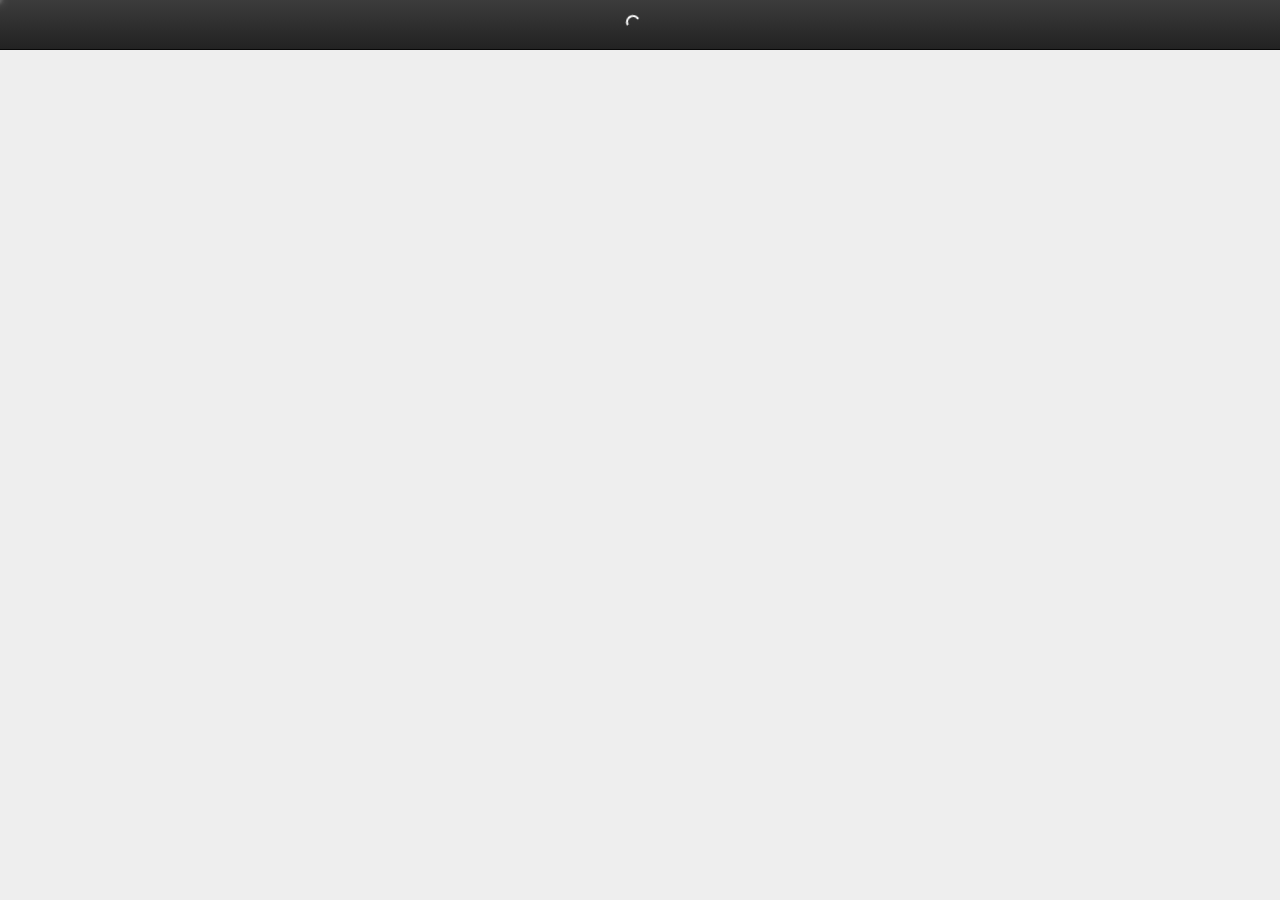
<file: index.html>
﻿<!DOCTYPE html>
<html>
<head>
<meta http-equiv="Content-Type" content="text/html; charset=utf-8"/>
    <title></title>
	<meta charset="utf-8" />
</head>
<body onload='window.location.replace("app/index.html");'>

</body>
</html>
</file>
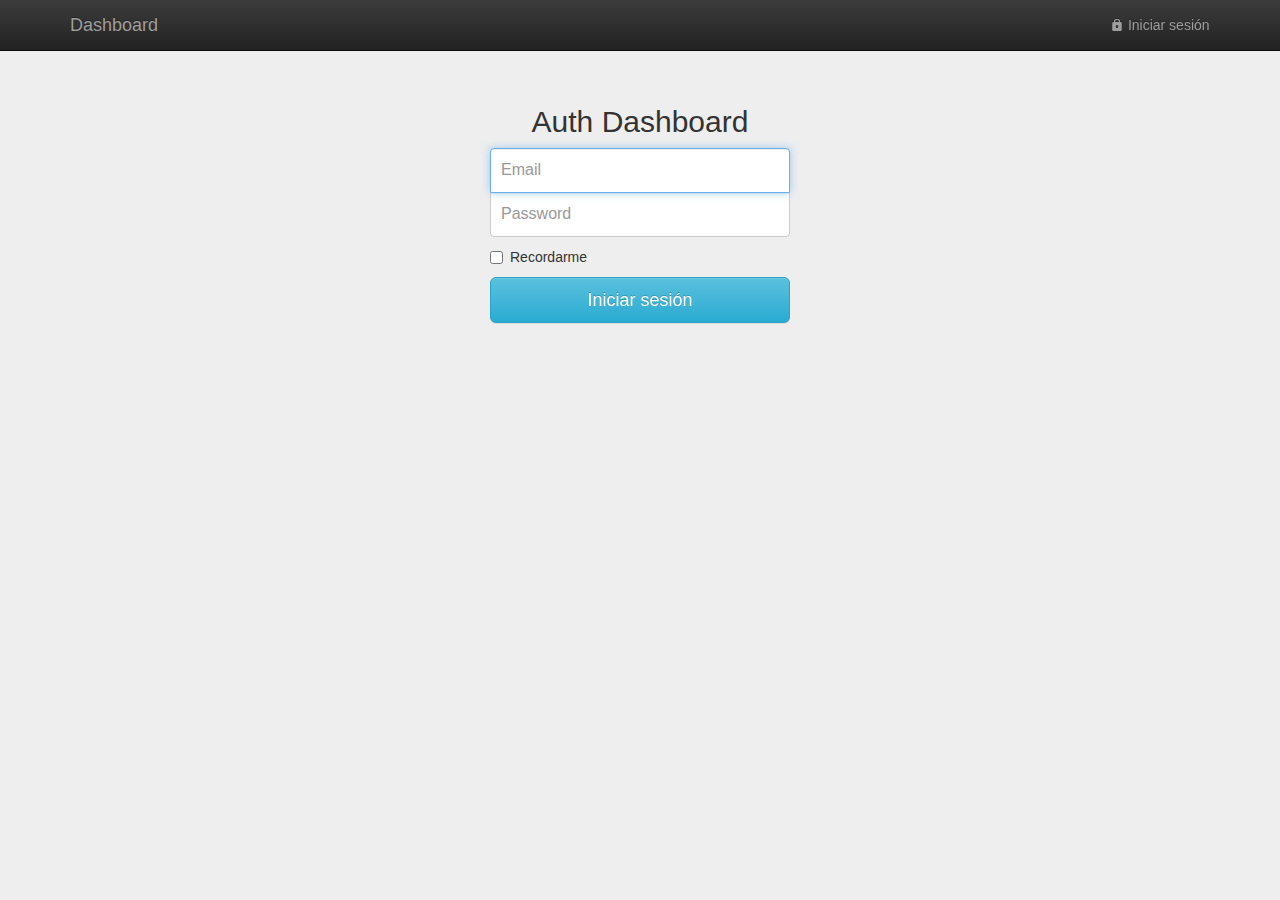
<file: app/index.html>
﻿<!DOCTYPE html>
<html lang="en">
<head>
    <meta charset="utf-8">
    <meta http-equiv="X-UA-Compatible" content="IE=edge">
    <meta name="viewport" content="width=device-width, initial-scale=1">
    <meta name="description" content="Inicio de sesión en Dashboard Alaro">
    <meta name="author" content="Rodolfo Bartolo San Juan">
    <!--<link rel="icon" href="../../favicon.ico">-->
    <title>Dashboard</title>

    <!-- Base Css Files -->
    <link href="../css/bootstrap.min.css" rel="stylesheet">
    <link href="../css/bootstrap-theme.min.css" rel="stylesheet" />

    <!-- Font Icons -->
    <link href="../assets/font-awesome/css/font-awesome.min.css" rel="stylesheet" />
    <link href="../assets/ionicon/css/ionicons.min.css" rel="stylesheet" />
    <link href="../css/material-design-iconic-font.min.css" rel="stylesheet">

    <!-- animate css -->
    <link href="../css/animate.css" rel="stylesheet" />

    <!-- pace css -->
    <link href="../assets/pace/pace.min.css" rel="stylesheet" />

    <!-- Waves-effect -->
    <link href="../css/waves-effect.css" rel="stylesheet">

    <!-- sweet alerts -->
    <link href="../assets/sweet-alert/sweet-alert.min.css" rel="stylesheet">

    <!-- AMCharts CSS -->
    <link href="../assets/amcharts/plugins/export/export.css" rel="stylesheet" type="text/css" media="all" />

    <!-- Notifications -->
    <link href="../assets/notifications/notification.css" rel="stylesheet" />

    <!-- Custom styles for this template -->
    <link href="../css/no-tables.css" rel="stylesheet" type="text/css" />
    <link href="../css/navbar-fixed-top.css" rel="stylesheet" type="text/css">
    <link href="../css/signin.css" rel="stylesheet" type="text/css">

    <!-- HTML5 shim and Respond.js for IE8 support of HTML5 elements and media queries -->
    <!--[if lt IE 9]>
      <script src="https://oss.maxcdn.com/html5shiv/3.7.2/html5shiv.min.js"></script>
      <script src="https://oss.maxcdn.com/respond/1.4.2/respond.min.js"></script>
    <![endif]-->

    <script src="../js/modernizr.min.js"></script>
</head>
<body>
    <nav class="navbar navbar-inverse navbar-fixed-top">
        <div id="nav-user" class="container referencias">

        </div>
    </nav>

    <div id="app-tmpl" class="container">
        
    </div>

    <!-- jQuery  -->
    <script src="../js/jquery.min.js"></script>
    <script src="../js/bootstrap.min.js"></script>
    <script src="../js/waves.js"></script>
    <script src="../js/wow.min.js"></script>
    <script src="../js/jquery.nicescroll.js" type="text/javascript"></script>
    <script src="../js/jquery.scrollTo.min.js"></script>

    <script src="../assets/jquery-detectmobile/detect.js"></script>
    <script src="../assets/fastclick/fastclick.js"></script>
    <script src="../assets/jquery-slimscroll/jquery.slimscroll.js"></script>
    <script src="../assets/jquery-blockui/jquery.blockUI.js"></script>

    <!-- sweet alerts -->
    <script src="../assets/pace/pace.min.js"></script>

    <!-- sweet alerts -->
    <script src="../assets/sweet-alert/sweet-alert.min.js"></script>
    <script src="../assets/sweet-alert/sweet-alert.init.js"></script>

    <!-- Notifications -->
    <script src="../assets/notifications/notify.min.js"></script>
    <script src="../assets/notifications/notify-metro.js"></script>
    <script src="../assets/notifications/notifications.js"></script>

    <!-- jQuery Templates -->
    <script src="../assets/jquery-template/jquery.tmpl.min.js"></script>

    <!-- IE10 viewport hack for Surface/desktop Windows 8 bug -->
    <script src="../js/ie10-viewport-bug-workaround.js"></script>

    <!-- Moment -->
    <script src="../assets/chat/moment.min.js"></script>
    <script src="../assets/chat/moment-with-locales.min.js"></script>

    <!-- Accounting -->
    <script src="../assets/accounting/accounting.min.js"></script>

    <!-- Highcharts -->
    <script src="../assets/highcharts/highcharts.js"></script>
    <script src="../assets/highcharts/modules/data.js"></script>
    <script src="../assets/highcharts/modules/drilldown.js"></script>
    <script src="../assets/highcharts/modules/exporting.js"></script>

    <!-- AMCharts -->
    <script src="../assets/amcharts/amcharts.js" type="text/javascript"></script>
    <script src="../assets/amcharts/serial.js" type="text/javascript"></script>
    <script src="../assets/amcharts/plugins/animate/animate.min.js"></script>
    <script src="../assets/amcharts/plugins/export/export.min.js"></script>
    <script src="../assets/amcharts/themes/light.js"></script>
    <script src="../assets/amcharts/pie.js" type="text/javascript"></script>
    <script src="../assets/amcharts/plugins/responsive/responsive.min.js" type="text/javascript"></script>

    <!-- ConfigJS-->
    <script src="../js/config.js"></script>

    <!-- Jquery Setup -->
    <script src="scripts/setup.js"></script>
</body>
</html>
</file>
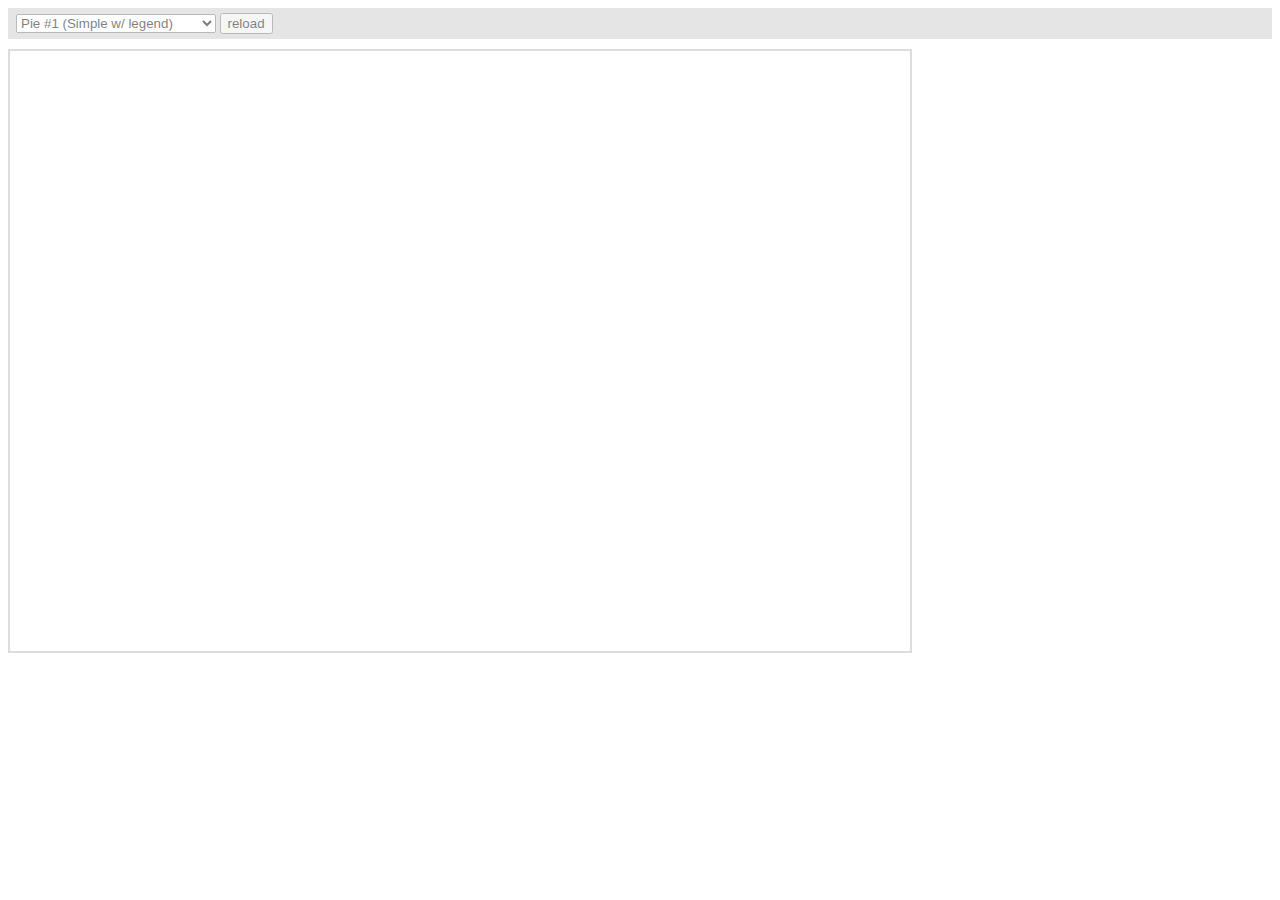
<file: assets/amcharts/plugins/export/examples/index.html>
<html>
    <head>
		<meta http-equiv="Content-Type" content="text/html; charset=utf-8">
		<meta name="viewport" content="width=device-width, initial-scale=1, maximum-scale=1">
		<meta http-equiv="X-UA-Compatible" content="IE=edge" />

		<script src="http://code.jquery.com/jquery-1.11.1.min.js"></script>

		<style type="text/css">
			iframe {
				width: 900px;
				height: 600px;
				padding: 0;
				border: 2px solid #ddd;
				overflow: hidden;
				position: relative;
			}
			#controls {
				background: #ccc;
				opacity: 0.5;
				padding: 5px 8px;
				font-size: 14px;
				font-weight: bold;
				font-family: Verdana;
				margin-bottom: 10px;
			}
		</style>

		<script type="text/javascript">
			function setType( type ) {
				$( '#iframe' ).attr( 'src', type );
			}

			function reload() {
				setType( $( '#type' ).val() + "?" + Number( new Date() ) );
			}
		</script>
	</head>
	<body>
		<div id="controls">
			<select id="type" onchange="setType(this.options[this.selectedIndex].value);">
				<option value="pie1.html" selected="selected">Pie #1 (Simple w/ legend)</option>
				<option value="pie2.html"/>Pie #2 (3D w/ legend)</option>
				<option value="pie3.html"/>Pie #3 (w/ ext. legend bottom)</option>
				<option value="pie4.html"/>Pie #4 Multiple instances</option>
				<option value="serial1.html">Serial #1 (Area)</option>
				<option value="serial2.html">Serial #2 (Bar &amp; Line)</option>
				<option value="serial3.html">Serial #3 (Line w/ zoom)</option>
				<option value="xy.html">XY</option>
				<option value="radar.html">Radar</option>
				<option value="gauge.html">Gauge</option>
				<option value="funnel.html">Funnel</option>
				<option value="stock.html">Stock</option>
				<option value="map.html">Map</option>
				<option value="gantt.html">Gantt</option>
				<option value="advanced.html">Advanced</option>
			</select>
			<input type="button" value="reload" onclick="reload();" />
		</div>

		<iframe id="iframe" src="pie1.html" frameborder="0"></iframe>
	</body>
</html>
</file>
<file: css/waves-effect.css>
/*!
 * Waves v0.6.0
 * http://fian.my.id/Waves
 *
 * Copyright 2014 Alfiana E. Sibuea and other contributors
 * Released under the MIT license
 * https://github.com/fians/Waves/blob/master/LICENSE
 */
.waves-effect {
  position: relative;
  cursor: pointer;
  display: inline-block;
  overflow: hidden;
  -webkit-user-select: none;
  -moz-user-select: none;
  -ms-user-select: none;
  user-select: none;
  -webkit-tap-highlight-color: transparent;
  vertical-align: middle;
  z-index: 1;
  will-change: opacity, transform;
  -webkit-transition: all 0.3s ease-out;
  -moz-transition: all 0.3s ease-out;
  -o-transition: all 0.3s ease-out;
  -ms-transition: all 0.3s ease-out;
  transition: all 0.3s ease-out; }
  .waves-effect .waves-ripple {
    position: absolute;
    border-radius: 50%;
    width: 20px;
    height: 20px;
    margin-top: -10px;
    margin-left: -10px;
    opacity: 0;
    background: rgba(0, 0, 0, 0.2);
    -webkit-transition: all 0.7s ease-out;
    -moz-transition: all 0.7s ease-out;
    -o-transition: all 0.7s ease-out;
    -ms-transition: all 0.7s ease-out;
    transition: all 0.7s ease-out;
    -webkit-transition-property: -webkit-transform, opacity;
    -moz-transition-property: -moz-transform, opacity;
    -o-transition-property: -o-transform, opacity;
    transition-property: transform, opacity;
    -webkit-transform: scale(0);
    -moz-transform: scale(0);
    -ms-transform: scale(0);
    -o-transform: scale(0);
    transform: scale(0);
    pointer-events: none; }
  .waves-effect.waves-light .waves-ripple {
    background-color: rgba(255, 255, 255, 0.45); }
  .waves-effect.waves-red .waves-ripple {
    background-color: rgba(244, 67, 54, 0.7); }
  .waves-effect.waves-yellow .waves-ripple {
    background-color: rgba(255, 235, 59, 0.7); }
  .waves-effect.waves-orange .waves-ripple {
    background-color: rgba(255, 152, 0, 0.7); }
  .waves-effect.waves-purple .waves-ripple {
    background-color: rgba(156, 39, 176, 0.7); }
  .waves-effect.waves-green .waves-ripple {
    background-color: rgba(76, 175, 80, 0.7); }
  .waves-effect.waves-teal .waves-ripple {
    background-color: rgba(0, 150, 136, 0.7); }

.waves-notransition {
  -webkit-transition: none !important;
  -moz-transition: none !important;
  -o-transition: none !important;
  -ms-transition: none !important;
  transition: none !important; }

.waves-circle {
  -webkit-transform: translateZ(0);
  -moz-transform: translateZ(0);
  -ms-transform: translateZ(0);
  -o-transform: translateZ(0);
  transform: translateZ(0);
  -webkit-mask-image: -webkit-radial-gradient(circle, white 100%, black 100%); }

.waves-input-wrapper {
  border-radius: 0.2em;
  vertical-align: bottom; }
  .waves-input-wrapper .waves-button-input {
    position: relative;
    top: 0;
    left: 0;
    z-index: 1; }

.waves-circle {
  text-align: center;
  width: 2.5em;
  height: 2.5em;
  line-height: 2.5em;
  border-radius: 50%;
  -webkit-mask-image: none; }

.waves-block {
  display: block; }

/* Firefox Bug: link not triggered */
a.waves-effect .waves-ripple {
  z-index: -1; }
</file>
<file: assets/amcharts/plugins/export/export.css>
/**
 * Drawing mode
 */
.amcharts-export-canvas {
	position: absolute;
	display: none;
	z-index: 1;
	top: 0;
	right: 0;
	bottom: 0;
	left: 0;
	background-color: #fff;
}
.amcharts-export-canvas.active {
	display: block;
}

/**
 * Menu; Rest state
 */
.amcharts-export-menu {
	position: absolute;
	z-index: 2;
	opacity: 0.5;
	color: #000;
}
.amcharts-main-div:hover .amcharts-export-menu, .amcharts-stock-div:hover .amcharts-export-menu, .amcharts-export-menu.active {
	opacity: 1;
}

.amcharts-export-menu-top-left > ul > li > ul:after {
	content: "";
	position: absolute;
	top: 13px;
	right: 100%;
	z-index: 1000;
	border-top: 7px solid transparent;
	border-left: 7px solid transparent;
	border-right: 7px solid #fff;
	border-bottom: 7px solid transparent;
}
.amcharts-export-menu-top-left > ul > li > ul > li:first-child > a:after {
	content: "";
	position: absolute;
	top: 12px;
	right: 100%;
	z-index: 1001;
	border-top: 8px solid transparent;
	border-left: 8px solid transparent;
	border-right: 8px solid #e2e2e2;
	border-bottom: 8px solid transparent;
}
.amcharts-export-menu-top-right > ul > li > ul:after {
	content: "";
	position: absolute;
	top: 13px;
	left: 100%;
	z-index: 1000;
	border-top: 7px solid transparent;
	border-left: 7px solid #fff;
	border-right: 7px solid transparent;
	border-bottom: 7px solid transparent;
}
.amcharts-export-menu-top-right > ul > li > ul > li:first-child > a:after {
	content: "";
	position: absolute;
	top: 12px;
	left: 100%;
	z-index: 1001;
	border-top: 8px solid transparent;
	border-left: 8px solid #e2e2e2;
	border-right: 8px solid transparent;
	border-bottom: 8px solid transparent;
}
.amcharts-export-menu-bottom-left > ul > li > ul:after {
	content: "";
	position: absolute;
	bottom: 13px;
	right: 100%;
	z-index: 1000;
	border-top: 7px solid transparent;
	border-left: 7px solid transparent;
	border-right: 7px solid #fff;
	border-bottom: 7px solid transparent;
}
.amcharts-export-menu-bottom-left > ul > li > ul > li:last-child > a:after {
	content: "";
	position: absolute;
	bottom: 12px;
	right: 100%;
	z-index: 1001;
	border-top: 8px solid transparent;
	border-left: 8px solid transparent;
	border-right: 8px solid #e2e2e2;
	border-bottom: 8px solid transparent;
}
.amcharts-export-menu-bottom-right > ul > li > ul:after {
	content: "";
	position: absolute;
	bottom: 13px;
	left: 100%;
	z-index: 1000;
	border-top: 7px solid transparent;
	border-left: 7px solid #fff;
	border-right: 7px solid transparent;
	border-bottom: 7px solid transparent;
}
.amcharts-export-menu-bottom-right > ul > li > ul > li:last-child > a:after {
	content: "";
	position: absolute;
	bottom: 12px;
	left: 100%;
	z-index: 1001;
	border-top: 8px solid transparent;
	border-left: 8px solid #e2e2e2;
	border-right: 8px solid transparent;
	border-bottom: 8px solid transparent;
}
.amcharts-export-menu ul {
	list-style: none;
	margin: 0;
	padding: 0;
}
.amcharts-export-menu li {
	position: relative;
	display: block;
	z-index: 1;
}
.amcharts-export-menu li > ul {
	position: absolute;
	display: none;
	border: 1px solid #e2e2e2;
	margin-top: -1px;
	background: #fff;
}
.amcharts-export-menu li > a {
	position: relative;
	display: block;
	color: #000;
	text-decoration: none;
	padding: 12px 12px;
	z-index: 2;
	white-space: nowrap;
	border-bottom: 1px solid #f2f2f2;
}
.amcharts-export-menu li:last-child > a {
	border-bottom: none;
}
.amcharts-export-menu li > a > img {
	border: none;
}
.amcharts-export-menu-top-left {
	top: 0;
	left: 0;
}
.amcharts-export-menu-bottom-left {
	bottom: 0;
	left: 0;
}
.amcharts-export-menu-top-right {
	top: 0;
	right: 0;
}
.amcharts-export-menu-bottom-right {
	bottom: 0;
	right: 0;
}

/**
 * Menu; Hover state
 */
.amcharts-export-menu li:hover > ul,
.amcharts-export-menu li.active > ul {
	display: block;
}
.amcharts-export-menu li:hover > a,
.amcharts-export-menu li.active > a {
	color: #fff;
	background-color: #636363;
}
.amcharts-export-menu-top-left li:hover > ul,
.amcharts-export-menu-top-left li.active > ul {
	left: 100%;
	top: 0;
}
.amcharts-export-menu-bottom-left li:hover > ul,
.amcharts-export-menu-bottom-left li.active > ul {
	left: 100%;
	bottom: 0;
}
.amcharts-export-menu-top-right li:hover > ul,
.amcharts-export-menu-top-right li.active > ul {
	top: 0;
	right: 100%;
}
.amcharts-export-menu-bottom-right li:hover > ul,
.amcharts-export-menu-bottom-right li.active > ul {
	bottom: 0;
	right: 100%;
}

/**
 * Menu; custom class
 */
.amcharts-export-menu .export-main > a, .amcharts-export-menu .export-drawing > a, .amcharts-export-menu .export-delayed-capturing > a {
	display: block;
	overflow: hidden;
	text-indent: -13333337px;
	width: 36px;
	height: 36px;
	padding: 0;
	background-repeat: no-repeat;
	background-image: url('data:image/svg+xml;charset=utf8,%3Csvg%20xmlns%3D%22http%3A%2F%2Fwww.w3.org%2F2000%2Fsvg%22%20xmlns%3Axlink%3D%22http%3A%2F%2Fwww.w3.org%2F1999%2Fxlink%22%20width%3D%2211px%22%20height%3D%2214px%22%3E%3Cpath%20d%3D%22M3%2C0%20L8%2C0%20L8%2C5%20L11%2C5%20L5.5%2C10%20L0%2C5%20L3%2C5%20L03%2C0%22%20fill%3D%22%23888%22%2F%3E%3Crect%20x%3D%220%22%20y%3D%2212%22%20fill%3D%22%23888%22%20width%3D%2211%22%20height%3D%222%22%2F%3E%3C%2Fsvg%3E');
	background-color: #fff;
	background-position: center;
	-webkit-box-shadow: 1px 1px 3px 0px rgba(0,0,0,0.5);
	-moz-box-shadow: 1px 1px 3px 0px rgba(0,0,0,0.5);
	box-shadow: 1px 1px 3px 0px rgba(0,0,0,0.5);
	border-radius: 18px;
	margin: 8px 8px 0 10px;
}
.amcharts-export-menu .export-drawing > a {
	background-image: url('data:image/svg+xml;charset=utf8,%3Csvg%20xmlns%3D%22http%3A%2F%2Fwww.w3.org%2F2000%2Fsvg%22%20xmlns%3Axlink%3D%22http%3A%2F%2Fwww.w3.org%2F1999%2Fxlink%22%20version%3D%221.1%22%20width%3D%2216px%22%20height%3D%2217px%22%3E%3Crect%20x%3D%220%22%20y%3D%2216%22%20fill%3D%22%23888%22%20width%3D%2214%22%20height%3D%221%22%2F%3E%3Cpath%20transform%3D%22translate(-12%2C-10)%22%20fill%3D%22%23888%22%20d%3D%22M17.098%2C20.305c-0.142%2C0.146%2C0.101%2C0.04%2C0.137%2C0.004c0.027-0.028%2C0.204-0.09%2C0.484-0.09c0.338%2C0%2C0.626%2C0.092%2C0.787%2C0.255%20c0.473%2C0.472%2C0.424%2C0.932%2C0.393%2C1.078l-2.521%2C1.055l-1.577-1.577l1.054-2.52c0.039-0.009%2C0.105-0.018%2C0.188-0.018%20c0.219%2C0%2C0.555%2C0.069%2C0.893%2C0.407c0.378%2C0.378%2C0.246%2C1.188%2C0.166%2C1.271C17.062%2C20.207%2C17.062%2C20.269%2C17.098%2C20.305z%20M26.984%2C14.472c-0.008-0.674-0.61-1.257-1.31-1.933c-0.134-0.129-0.679-0.673-0.809-0.808c-0.679-0.702-1.266-1.31-1.943-1.31%20c-0.37%2C0-0.734%2C0.207-1.114%2C0.587l-6.852%2C6.847c-0.012%2C0.016-2.877%2C7.354-2.877%2C7.354c-0.012%2C0.032%2C0%2C0.063%2C0.022%2C0.091%20c0.021%2C0.021%2C0.044%2C0.029%2C0.067%2C0.029c0.01%2C0%2C0.018-0.003%2C0.028-0.007c0%2C0%2C7.357-2.864%2C7.369-2.877l6.854-6.847%20C26.803%2C15.216%2C26.988%2C14.848%2C26.984%2C14.472z%22%2F%3E%3C%2Fsvg%3E');
}
.amcharts-export-menu .export-main:hover, .amcharts-export-menu .export-drawing:hover,
.amcharts-export-menu .export-main.active, .amcharts-export-menu .export-drawing.active {
	padding-bottom: 100px;
}
.amcharts-export-menu.amcharts-export-menu-bottom-left .export-main:hover, .amcharts-export-menu.amcharts-export-menu-bottom-left .export-drawing:hover, .amcharts-export-menu.amcharts-export-menu-bottom-right .export-main:hover, .amcharts-export-menu.amcharts-export-menu-bottom-right .export-drawing:hover,
.amcharts-export-menu.amcharts-export-menu-bottom-left .export-main.active, .amcharts-export-menu.amcharts-export-menu-bottom-left .export-drawing.active, .amcharts-export-menu.amcharts-export-menu-bottom-right .export-main.active, .amcharts-export-menu.amcharts-export-menu-bottom-right .export-drawing.active {
	padding-bottom: 0;
	padding-top: 100px;
}
.amcharts-export-menu .export-main:hover > a,
.amcharts-export-menu .export-main.active > a {
	background-image: url('data:image/svg+xml;charset=utf8,%3Csvg%20xmlns%3D%22http%3A%2F%2Fwww.w3.org%2F2000%2Fsvg%22%20xmlns%3Axlink%3D%22http%3A%2F%2Fwww.w3.org%2F1999%2Fxlink%22%20width%3D%2211px%22%20height%3D%2214px%22%3E%3Cpath%20d%3D%22M3%2C0%20L8%2C0%20L8%2C5%20L11%2C5%20L5.5%2C10%20L0%2C5%20L3%2C5%20L03%2C0%22%20fill%3D%22%23fff%22%2F%3E%3Crect%20x%3D%220%22%20y%3D%2212%22%20fill%3D%22%23fff%22%20width%3D%2211%22%20height%3D%222%22%2F%3E%3C%2Fsvg%3E');
}
.amcharts-export-menu .export-drawing:hover > a,
.amcharts-export-menu .export-drawing.active > a {
	background-image: url('data:image/svg+xml;charset=utf8,%3Csvg%20xmlns%3D%22http%3A%2F%2Fwww.w3.org%2F2000%2Fsvg%22%20xmlns%3Axlink%3D%22http%3A%2F%2Fwww.w3.org%2F1999%2Fxlink%22%20version%3D%221.1%22%20width%3D%2216px%22%20height%3D%2217px%22%3E%3Crect%20x%3D%220%22%20y%3D%2216%22%20fill%3D%22%23FFF%22%20width%3D%2214%22%20height%3D%221%22%2F%3E%3Cpath%20transform%3D%22translate(-12%2C-10)%22%20fill%3D%22%23FFF%22%20d%3D%22M17.098%2C20.305c-0.142%2C0.146%2C0.101%2C0.04%2C0.137%2C0.004c0.027-0.028%2C0.204-0.09%2C0.484-0.09c0.338%2C0%2C0.626%2C0.092%2C0.787%2C0.255%20c0.473%2C0.472%2C0.424%2C0.932%2C0.393%2C1.078l-2.521%2C1.055l-1.577-1.577l1.054-2.52c0.039-0.009%2C0.105-0.018%2C0.188-0.018%20c0.219%2C0%2C0.555%2C0.069%2C0.893%2C0.407c0.378%2C0.378%2C0.246%2C1.188%2C0.166%2C1.271C17.062%2C20.207%2C17.062%2C20.269%2C17.098%2C20.305z%20M26.984%2C14.472c-0.008-0.674-0.61-1.257-1.31-1.933c-0.134-0.129-0.679-0.673-0.809-0.808c-0.679-0.702-1.266-1.31-1.943-1.31%20c-0.37%2C0-0.734%2C0.207-1.114%2C0.587l-6.852%2C6.847c-0.012%2C0.016-2.877%2C7.354-2.877%2C7.354c-0.012%2C0.032%2C0%2C0.063%2C0.022%2C0.091%20c0.021%2C0.021%2C0.044%2C0.029%2C0.067%2C0.029c0.01%2C0%2C0.018-0.003%2C0.028-0.007c0%2C0%2C7.357-2.864%2C7.369-2.877l6.854-6.847%20C26.803%2C15.216%2C26.988%2C14.848%2C26.984%2C14.472z%22%2F%3E%3C%2Fsvg%3E');
}
.amcharts-export-menu .export-close > a,
.amcharts-export-menu .export-close:hover > a,
.amcharts-export-menu .export-close.active > a {
	background-image: url([data-uri]);
}

/**
 * Menu; Color picker
 */

.amcharts-export-menu .export-drawing-color {
	background: #000;
	width: 35px;
}
.amcharts-export-menu .export-drawing-color > a {
	display: block;
	overflow: hidden;
	text-indent: -13333337px;
}
.amcharts-export-menu .export-drawing-color-red {
	background: #f00;
}
.amcharts-export-menu .export-drawing-color-green {
	background: #0f0;
}
.amcharts-export-menu .export-drawing-color-blue {
	background: #00f;
}
.amcharts-export-menu .export-drawing-color-white {
	background: #fff;
}

/*
** Fallback
*/
.amcharts-export-fallback {
	position: absolute;
	top: 0;
	right: 0;
	bottom: 0;
	left: 0;
	background-color: #fff;
}
.amcharts-export-fallback textarea {
	border: none;
	outline: none;
	position: absolute;
	overflow: hidden;
	width: 100%;
	height: 100%;
	padding: 20px;
}
.amcharts-export-fallback-message {
	position: absolute;
	z-index: 1;
	padding: 20px;
	width: 100%;
	background-color: #fff;
}

/*
** DELAYED CAPTURING
*/
.amcharts-export-menu .export-delayed-capturing > a {
	text-indent: 0px;
	line-height: 36px;
	vertical-align: middle;
	text-align: center;
	background-image: none;
}

/*
** TRANSITION; OPACITY
*/
.amcharts-export-menu,
.amcharts-export-canvas .canvas-container {
	-webkit-transition: opacity 0.5s ease-out;
	-moz-transition: opacity 0.5s ease-out;
	-ms-transition: opacity 0.5s ease-out;
	-o-transition: opacity 0.5s ease-out;
	transition: opacity 0.5s ease-out;
}
.amcharts-export-canvas.dropbox .canvas-container {
	opacity: 0.5;
}


/*
** SHAPE
*/
.amcharts-export-menu .export-drawing-shape a {
	font: 0/0 a;
	text-shadow: none;
	color: transparent;
}
.amcharts-export-menu li img {
	height: 20px;
}


/*
** BRUSH
*/
.amcharts-export-menu .export-drawing-width a {
	text-align: center;
}
.amcharts-export-menu .export-drawing-width span {
	display: block;
	margin: 0 auto;
}
.amcharts-export-menu .export-drawing-width span > span {
	display: block;
	background: #000;
	border-radius: 100%;
}
.amcharts-export-menu .export-drawing-shape a:hover img,
.amcharts-export-menu .export-drawing-shape.active a img {
	-webkit-filter: invert(100%);
	filter: invert(100%);
}
</file>
<file: assets/notifications/notification.css>
.notifyjs-metro-base {
	position: relative;
    min-height: 52px;
    min-width: 250px;
    color:#444;
    border-radius: 3px;
    -webkit-border-radius: 3px;
    box-shadow: 0px 1px 0px rgba(0, 0, 0, 0.2);
      -webkit-animation: dropdownOpen 0.3s ease-out;
  -o-animation: dropdownOpen 0.3s ease-out;
  animation: dropdownOpen 0.3s ease-out;
}

.notifyjs-metro-base .image {
    display: table;
    position: absolute;
    height: auto;
    width: auto;
    left: 25px;
    top: 50%;
    font-size: 24px;
    -moz-transform: translate(-50%, -50%);
    -ms-transform: translate(-50%, -50%);
    -o-transform: translate(-50%, -50%);
    -webkit-transform: translate(-50%, -50%);
    transform: translate(-50%, -50%);
}

.notifyjs-metro-base .text-wrapper {
    display: inline-block;
    vertical-align: top;
    text-align: left;
    margin: 10px 10px 10px 52px;
    clear: both;

}

.notifyjs-metro-base .title {
    font-size: 15px;
    line-height: 20px;
    margin-bottom: 5px;
    font-weight: bold;
}

.notifyjs-metro-base .text {
    font-size: 12px;
    font-weight: normal;
    max-width: 360px;
    vertical-align: middle;

}
.notifyjs-metro-cool {
    color: #fafafa !important;
    background-color: #4A525F;
    border: 1px solid #4A525F;
}
</file>
<file: css/no-tables.css>
﻿/*no more table*/

@media only screen and (max-width: 800px) {
    /* Force table to not be like tables anymore */
    #no-more-tables table,
    #no-more-tables thead,
    #no-more-tables tbody,
    #no-more-tables th,
    #no-more-tables td,
    #no-more-tables tr {
        display: block;
    }

        /* Hide table headers (but not display: none;, for accessibility) */
        #no-more-tables thead tr {
            position: absolute;
            top: -9999px;
            left: -9999px;
        }

    #no-more-tables tr {
        border: 1px solid #ccc;
    }

    #no-more-tables td {
        /* Behave like a "row" */
        border: none;
        border-bottom: 1px solid #eee;
        position: relative;
        padding-left: 50%;
        white-space: normal;
        text-align: left;
    }

        #no-more-tables td:before {
            /* Now like a table header */
            position: absolute;
            /* Top/left values mimic padding */
            top: 6px;
            left: 6px;
            width: 45%;
            padding-right: 10px;
            white-space: nowrap;
            text-align: left;
            font-weight: bold;
        }

        /*
    Label the data
    */
        #no-more-tables td:before {
            content: attr(data-title);
        }
}
</file>
<file: css/navbar-fixed-top.css>
body {
  min-height: 400px;
}
</file>
<file: css/signin.css>
body {
  padding-top: 70px;
  padding-bottom: 30px;
  background-color: #eee;
}

.form-signin {
  max-width: 330px;
  padding: 15px;
  margin: 0 auto;
}
.form-signin .form-signin-heading,
.form-signin .checkbox {
  margin-bottom: 10px;
}
.form-signin .checkbox {
  font-weight: normal;
}
.form-signin .form-control {
  position: relative;
  height: auto;
  -webkit-box-sizing: border-box;
     -moz-box-sizing: border-box;
          box-sizing: border-box;
  padding: 10px;
  font-size: 16px;
}
.form-signin .form-control:focus {
  z-index: 2;
}
.form-signin input[type="email"] {
  margin-bottom: -1px;
  border-bottom-right-radius: 0;
  border-bottom-left-radius: 0;
}
.form-signin input[type="password"] {
  margin-bottom: 10px;
  border-top-left-radius: 0;
  border-top-right-radius: 0;
}
</file>
<file: css/material-design-iconic-font.min.css>
/*!
 *  Material Design Iconic Font 1.0.1 by Sergey Kupletsky (@zavoloklom) - http://zavoloklom.github.io/material-design-iconic-font/
 *  License - https://github.com/zavoloklom/material-design-iconic-font/blob/gh-pages/License.md (Attribution-ShareAlike 4.0 International license)
 */
@font-face{font-family:'Material Design Iconic Font';src:url(../fonts/Material-Design-Iconic-Font.eot?v=1.0.1);src:url(../fonts/Material-Design-Iconic-Font.eot?#iefix&v=1.0.1) format('embedded-opentype'),url(../fonts/Material-Design-Iconic-Font.woff?v=1.0.1) format('woff'),url(../fonts/Material-Design-Iconic-Font.ttf?v=1.0.1) format('truetype'),url(../fonts/Material-Design-Iconic-Font.svg?v=1.0.1#Material-Design-Iconic-Font) format('svg');font-weight:400;font-style:normal}[class*=" md-"],[class^=md-]{display:inline-block;font:normal normal normal 14px/1 'Material Design Iconic Font';font-size:inherit;speak:none;text-rendering:auto;-webkit-font-smoothing:antialiased;-moz-osx-font-smoothing:grayscale}.md{line-height:inherit;vertical-align:bottom}.md-lg{font-size:1.5em;line-height:.5em;vertical-align:-35%}.md-2x{font-size:2em}.md-3x{font-size:3em}.md-4x{font-size:4em}.md-5x{font-size:5em}.md-border{padding:.2em .25em .15em;border:.08em solid gray;border-radius:.1em}.md-border-circle{padding:.2em .25em .15em;border:.08em solid gray;border-radius:50%}[class*=" md-"].pull-left,[class^=md-].pull-left{float:left;margin-right:.3em}[class*=" md-"].pull-right,[class^=md-].pull-right{float:right;margin-left:.3em}.md-spin{-webkit-animation:md-spin 1.5s infinite linear;animation:md-spin 1.5s infinite linear}.md-spin-reverse{-webkit-animation:md-spin-reverse 1.5s infinite linear;animation:md-spin-reverse 1.5s infinite linear}@-webkit-keyframes md-spin{0%{-webkit-transform:rotate(0deg);transform:rotate(0deg)}100%{-webkit-transform:rotate(359deg);transform:rotate(359deg)}}@keyframes md-spin{0%{-webkit-transform:rotate(0deg);transform:rotate(0deg)}100%{-webkit-transform:rotate(359deg);transform:rotate(359deg)}}@-webkit-keyframes md-spin-reverse{0%{-webkit-transform:rotate(0deg);transform:rotate(0deg)}100%{-webkit-transform:rotate(-359deg);transform:rotate(-359deg)}}@keyframes md-spin-reverse{0%{-webkit-transform:rotate(0deg);transform:rotate(0deg)}100%{-webkit-transform:rotate(-359deg);transform:rotate(-359deg)}}.md-rotate-90{filter:progid:DXImageTransform.Microsoft.BasicImage(rotation=1);-webkit-transform:rotate(90deg);-ms-transform:rotate(90deg);transform:rotate(90deg)}.md-rotate-180{filter:progid:DXImageTransform.Microsoft.BasicImage(rotation=2);-webkit-transform:rotate(180deg);-ms-transform:rotate(180deg);transform:rotate(180deg)}.md-rotate-270{filter:progid:DXImageTransform.Microsoft.BasicImage(rotation=3);-webkit-transform:rotate(270deg);-ms-transform:rotate(270deg);transform:rotate(270deg)}.md-flip-horizontal{filter:progid:DXImageTransform.Microsoft.BasicImage(rotation=0, mirror=1);-webkit-transform:scale(-1,1);-ms-transform:scale(-1,1);transform:scale(-1,1)}.md-flip-vertical{filter:progid:DXImageTransform.Microsoft.BasicImage(rotation=2, mirror=1);-webkit-transform:scale(1,-1);-ms-transform:scale(1,-1);transform:scale(1,-1)}:root .md-flip-horizontal,:root .md-flip-vertical,:root .md-rotate-180,:root .md-rotate-270,:root .md-rotate-90{filter:none}.md-3d-rotation:before{content:"\f000"}.md-accessibility:before{content:"\f001"}.md-account-balance:before{content:"\f002"}.md-account-balance-wallet:before{content:"\f003"}.md-account-box:before{content:"\f004"}.md-account-child:before{content:"\f005"}.md-account-circle:before{content:"\f006"}.md-add-shopping-cart:before{content:"\f007"}.md-alarm:before{content:"\f008"}.md-alarm-add:before{content:"\f009"}.md-alarm-off:before{content:"\f00a"}.md-alarm-on:before{content:"\f00b"}.md-android:before{content:"\f00c"}.md-announcement:before{content:"\f00d"}.md-aspect-ratio:before{content:"\f00e"}.md-assessment:before{content:"\f00f"}.md-assignment:before{content:"\f010"}.md-assignment-ind:before{content:"\f011"}.md-assignment-late:before{content:"\f012"}.md-assignment-return:before{content:"\f013"}.md-assignment-returned:before{content:"\f014"}.md-assignment-turned-in:before{content:"\f015"}.md-autorenew:before{content:"\f016"}.md-backup:before{content:"\f017"}.md-book:before{content:"\f018"}.md-bookmark:before{content:"\f019"}.md-bookmark-outline:before{content:"\f01a"}.md-bug-report:before{content:"\f01b"}.md-cached:before{content:"\f01c"}.md-class:before{content:"\f01d"}.md-credit-card:before{content:"\f01e"}.md-dashboard:before{content:"\f01f"}.md-delete:before{content:"\f020"}.md-description:before{content:"\f021"}.md-dns:before{content:"\f022"}.md-done:before{content:"\f023"}.md-done-all:before{content:"\f024"}.md-event:before{content:"\f025"}.md-exit-to-app:before{content:"\f026"}.md-explore:before{content:"\f027"}.md-extension:before{content:"\f028"}.md-face-unlock:before{content:"\f029"}.md-favorite:before{content:"\f02a"}.md-favorite-outline:before{content:"\f02b"}.md-find-in-page:before{content:"\f02c"}.md-find-replace:before{content:"\f02d"}.md-flip-to-back:before{content:"\f02e"}.md-flip-to-front:before{content:"\f02f"}.md-get-app:before{content:"\f030"}.md-grade:before{content:"\f031"}.md-group-work:before{content:"\f032"}.md-help:before{content:"\f033"}.md-highlight-remove:before{content:"\f034"}.md-history:before{content:"\f035"}.md-home:before{content:"\f036"}.md-https:before{content:"\f037"}.md-info:before{content:"\f038"}.md-info-outline:before{content:"\f039"}.md-input:before{content:"\f03a"}.md-invert-colors:before{content:"\f03b"}.md-label:before{content:"\f03c"}.md-label-outline:before{content:"\f03d"}.md-language:before{content:"\f03e"}.md-launch:before{content:"\f03f"}.md-list:before{content:"\f040"}.md-lock:before{content:"\f041"}.md-lock-open:before{content:"\f042"}.md-lock-outline:before{content:"\f043"}.md-loyalty:before{content:"\f044"}.md-markunread-mailbox:before{content:"\f045"}.md-note-add:before{content:"\f046"}.md-open-in-browser:before{content:"\f047"}.md-open-in-new:before{content:"\f048"}.md-open-with:before{content:"\f049"}.md-pageview:before{content:"\f04a"}.md-payment:before{content:"\f04b"}.md-perm-camera-mic:before{content:"\f04c"}.md-perm-contact-cal:before{content:"\f04d"}.md-perm-data-setting:before{content:"\f04e"}.md-perm-device-info:before{content:"\f04f"}.md-perm-identity:before{content:"\f050"}.md-perm-media:before{content:"\f051"}.md-perm-phone-msg:before{content:"\f052"}.md-perm-scan-wifi:before{content:"\f053"}.md-picture-in-picture:before{content:"\f054"}.md-polymer:before{content:"\f055"}.md-print:before{content:"\f056"}.md-query-builder:before{content:"\f057"}.md-question-answer:before{content:"\f058"}.md-receipt:before{content:"\f059"}.md-redeem:before{content:"\f05a"}.md-report-problem:before{content:"\f05b"}.md-restore:before{content:"\f05c"}.md-room:before{content:"\f05d"}.md-schedule:before{content:"\f05e"}.md-search:before{content:"\f05f"}.md-settings:before{content:"\f060"}.md-settings-applications:before{content:"\f061"}.md-settings-backup-restore:before{content:"\f062"}.md-settings-bluetooth:before{content:"\f063"}.md-settings-cell:before{content:"\f064"}.md-settings-display:before{content:"\f065"}.md-settings-ethernet:before{content:"\f066"}.md-settings-input-antenna:before{content:"\f067"}.md-settings-input-component:before{content:"\f068"}.md-settings-input-composite:before{content:"\f069"}.md-settings-input-hdmi:before{content:"\f06a"}.md-settings-input-svideo:before{content:"\f06b"}.md-settings-overscan:before{content:"\f06c"}.md-settings-phone:before{content:"\f06d"}.md-settings-power:before{content:"\f06e"}.md-settings-remote:before{content:"\f06f"}.md-settings-voice:before{content:"\f070"}.md-shop:before{content:"\f071"}.md-shopping-basket:before{content:"\f072"}.md-shopping-cart:before{content:"\f073"}.md-shop-two:before{content:"\f074"}.md-speaker-notes:before{content:"\f075"}.md-spellcheck:before{content:"\f076"}.md-star-rate:before{content:"\f077"}.md-stars:before{content:"\f078"}.md-store:before{content:"\f079"}.md-subject:before{content:"\f07a"}.md-swap-horiz:before{content:"\f07b"}.md-swap-vert:before{content:"\f07c"}.md-swap-vert-circle:before{content:"\f07d"}.md-system-update-tv:before{content:"\f07e"}.md-tab:before{content:"\f07f"}.md-tab-unselected:before{content:"\f080"}.md-theaters:before{content:"\f081"}.md-thumb-down:before{content:"\f082"}.md-thumbs-up-down:before{content:"\f083"}.md-thumb-up:before{content:"\f084"}.md-toc:before{content:"\f085"}.md-today:before{content:"\f086"}.md-track-changes:before{content:"\f087"}.md-translate:before{content:"\f088"}.md-trending-down:before{content:"\f089"}.md-trending-neutral:before{content:"\f08a"}.md-trending-up:before{content:"\f08b"}.md-turned-in:before{content:"\f08c"}.md-turned-in-not:before{content:"\f08d"}.md-verified-user:before{content:"\f08e"}.md-view-agenda:before{content:"\f08f"}.md-view-array:before{content:"\f090"}.md-view-carousel:before{content:"\f091"}.md-view-column:before{content:"\f092"}.md-view-day:before{content:"\f093"}.md-view-headline:before{content:"\f094"}.md-view-list:before{content:"\f095"}.md-view-module:before{content:"\f096"}.md-view-quilt:before{content:"\f097"}.md-view-stream:before{content:"\f098"}.md-view-week:before{content:"\f099"}.md-visibility:before{content:"\f09a"}.md-visibility-off:before{content:"\f09b"}.md-wallet-giftcard:before{content:"\f09c"}.md-wallet-membership:before{content:"\f09d"}.md-wallet-travel:before{content:"\f09e"}.md-work:before{content:"\f09f"}.md-error:before{content:"\f0a0"}.md-warning:before{content:"\f0a1"}.md-album:before{content:"\f0a2"}.md-av-timer:before{content:"\f0a3"}.md-closed-caption:before{content:"\f0a4"}.md-equalizer:before{content:"\f0a5"}.md-explicit:before{content:"\f0a6"}.md-fast-forward:before{content:"\f0a7"}.md-fast-rewind:before{content:"\f0a8"}.md-games:before{content:"\f0a9"}.md-hearing:before{content:"\f0aa"}.md-high-quality:before{content:"\f0ab"}.md-loop:before{content:"\f0ac"}.md-mic:before{content:"\f0ad"}.md-mic-none:before{content:"\f0ae"}.md-mic-off:before{content:"\f0af"}.md-movie:before{content:"\f0b0"}.md-my-library-add:before{content:"\f0b1"}.md-my-library-books:before{content:"\f0b2"}.md-my-library-music:before{content:"\f0b3"}.md-new-releases:before{content:"\f0b4"}.md-not-interested:before{content:"\f0b5"}.md-pause:before{content:"\f0b6"}.md-pause-circle-fill:before{content:"\f0b7"}.md-pause-circle-outline:before{content:"\f0b8"}.md-play-arrow:before{content:"\f0b9"}.md-play-circle-fill:before{content:"\f0ba"}.md-play-circle-outline:before{content:"\f0bb"}.md-playlist-add:before{content:"\f0bc"}.md-play-shopping-bag:before{content:"\f0bd"}.md-queue:before{content:"\f0be"}.md-queue-music:before{content:"\f0bf"}.md-radio:before{content:"\f0c0"}.md-recent-actors:before{content:"\f0c1"}.md-repeat:before{content:"\f0c2"}.md-repeat-one:before{content:"\f0c3"}.md-replay:before{content:"\f0c4"}.md-shuffle:before{content:"\f0c5"}.md-skip-next:before{content:"\f0c6"}.md-skip-previous:before{content:"\f0c7"}.md-snooze:before{content:"\f0c8"}.md-stop:before{content:"\f0c9"}.md-subtitles:before{content:"\f0ca"}.md-surround-sound:before{content:"\f0cb"}.md-videocam:before{content:"\f0cc"}.md-videocam-off:before{content:"\f0cd"}.md-video-collection:before{content:"\f0ce"}.md-volume-down:before{content:"\f0cf"}.md-volume-mute:before{content:"\f0d0"}.md-volume-off:before{content:"\f0d1"}.md-volume-up:before{content:"\f0d2"}.md-web:before{content:"\f0d3"}.md-business:before{content:"\f0d4"}.md-call:before{content:"\f0d5"}.md-call-end:before{content:"\f0d6"}.md-call-made:before{content:"\f0d7"}.md-call-merge:before{content:"\f0d8"}.md-call-missed:before{content:"\f0d9"}.md-call-received:before{content:"\f0da"}.md-call-split:before{content:"\f0db"}.md-chat:before{content:"\f0dc"}.md-clear-all:before{content:"\f0dd"}.md-comment:before{content:"\f0de"}.md-contacts:before{content:"\f0df"}.md-dialer-sip:before{content:"\f0e0"}.md-dialpad:before{content:"\f0e1"}.md-dnd-on:before{content:"\f0e2"}.md-email:before{content:"\f0e3"}.md-forum:before{content:"\f0e4"}.md-import-export:before{content:"\f0e5"}.md-invert-colors-off:before{content:"\f0e6"}.md-invert-colors-on:before{content:"\f0e7"}.md-live-help:before{content:"\f0e8"}.md-location-off:before{content:"\f0e9"}.md-location-on:before{content:"\f0ea"}.md-message:before{content:"\f0eb"}.md-messenger:before{content:"\f0ec"}.md-no-sim:before{content:"\f0ed"}.md-phone:before{content:"\f0ee"}.md-portable-wifi-off:before{content:"\f0ef"}.md-quick-contacts-dialer:before{content:"\f0f0"}.md-quick-contacts-mail:before{content:"\f0f1"}.md-ring-volume:before{content:"\f0f2"}.md-stay-current-landscape:before{content:"\f0f3"}.md-stay-current-portrait:before{content:"\f0f4"}.md-stay-primary-landscape:before{content:"\f0f5"}.md-stay-primary-portrait:before{content:"\f0f6"}.md-swap-calls:before{content:"\f0f7"}.md-textsms:before{content:"\f0f8"}.md-voicemail:before{content:"\f0f9"}.md-vpn-key:before{content:"\f0fa"}.md-add:before{content:"\f0fb"}.md-add-box:before{content:"\f0fc"}.md-add-circle:before{content:"\f0fd"}.md-add-circle-outline:before{content:"\f0fe"}.md-archive:before{content:"\f0ff"}.md-backspace:before{content:"\f100"}.md-block:before{content:"\f101"}.md-clear:before{content:"\f102"}.md-content-copy:before{content:"\f103"}.md-content-cut:before{content:"\f104"}.md-content-paste:before{content:"\f105"}.md-create:before{content:"\f106"}.md-drafts:before{content:"\f107"}.md-filter-list:before{content:"\f108"}.md-flag:before{content:"\f109"}.md-forward:before{content:"\f10a"}.md-gesture:before{content:"\f10b"}.md-inbox:before{content:"\f10c"}.md-link:before{content:"\f10d"}.md-mail:before{content:"\f10e"}.md-markunread:before{content:"\f10f"}.md-redo:before{content:"\f110"}.md-remove:before{content:"\f111"}.md-remove-circle:before{content:"\f112"}.md-remove-circle-outline:before{content:"\f113"}.md-reply:before{content:"\f114"}.md-reply-all:before{content:"\f115"}.md-report:before{content:"\f116"}.md-save:before{content:"\f117"}.md-select-all:before{content:"\f118"}.md-send:before{content:"\f119"}.md-sort:before{content:"\f11a"}.md-text-format:before{content:"\f11b"}.md-undo:before{content:"\f11c"}.md-access-alarm:before{content:"\f11d"}.md-access-alarms:before{content:"\f11e"}.md-access-time:before{content:"\f11f"}.md-add-alarm:before{content:"\f120"}.md-airplanemode-off:before{content:"\f121"}.md-airplanemode-on:before{content:"\f122"}.md-battery-20:before{content:"\f123"}.md-battery-30:before{content:"\f124"}.md-battery-50:before{content:"\f125"}.md-battery-60:before{content:"\f126"}.md-battery-80:before{content:"\f127"}.md-battery-90:before{content:"\f128"}.md-battery-alert:before{content:"\f129"}.md-battery-charging-20:before{content:"\f12a"}.md-battery-charging-30:before{content:"\f12b"}.md-battery-charging-50:before{content:"\f12c"}.md-battery-charging-60:before{content:"\f12d"}.md-battery-charging-80:before{content:"\f12e"}.md-battery-charging-90:before{content:"\f12f"}.md-battery-charging-full:before{content:"\f130"}.md-battery-full:before{content:"\f131"}.md-battery-std:before{content:"\f132"}.md-battery-unknown:before{content:"\f133"}.md-bluetooth:before{content:"\f134"}.md-bluetooth-connected:before{content:"\f135"}.md-bluetooth-disabled:before{content:"\f136"}.md-bluetooth-searching:before{content:"\f137"}.md-brightness-auto:before{content:"\f138"}.md-brightness-high:before{content:"\f139"}.md-brightness-low:before{content:"\f13a"}.md-brightness-medium:before{content:"\f13b"}.md-data-usage:before{content:"\f13c"}.md-developer-mode:before{content:"\f13d"}.md-devices:before{content:"\f13e"}.md-dvr:before{content:"\f13f"}.md-gps-fixed:before{content:"\f140"}.md-gps-not-fixed:before{content:"\f141"}.md-gps-off:before{content:"\f142"}.md-location-disabled:before{content:"\f143"}.md-location-searching:before{content:"\f144"}.md-multitrack-audio:before{content:"\f145"}.md-network-cell:before{content:"\f146"}.md-network-wifi:before{content:"\f147"}.md-nfc:before{content:"\f148"}.md-now-wallpaper:before{content:"\f149"}.md-now-widgets:before{content:"\f14a"}.md-screen-lock-landscape:before{content:"\f14b"}.md-screen-lock-portrait:before{content:"\f14c"}.md-screen-lock-rotation:before{content:"\f14d"}.md-screen-rotation:before{content:"\f14e"}.md-sd-storage:before{content:"\f14f"}.md-settings-system-daydream:before{content:"\f150"}.md-signal-cellular-0-bar:before{content:"\f151"}.md-signal-cellular-1-bar:before{content:"\f152"}.md-signal-cellular-2-bar:before{content:"\f153"}.md-signal-cellular-3-bar:before{content:"\f154"}.md-signal-cellular-4-bar:before{content:"\f155"}.md-signal-cellular-connected-no-internet-0-bar:before{content:"\f156"}.md-signal-cellular-connected-no-internet-1-bar:before{content:"\f157"}.md-signal-cellular-connected-no-internet-2-bar:before{content:"\f158"}.md-signal-cellular-connected-no-internet-3-bar:before{content:"\f159"}.md-signal-cellular-connected-no-internet-4-bar:before{content:"\f15a"}.md-signal-cellular-no-sim:before{content:"\f15b"}.md-signal-cellular-null:before{content:"\f15c"}.md-signal-cellular-off:before{content:"\f15d"}.md-signal-wifi-0-bar:before{content:"\f15e"}.md-signal-wifi-1-bar:before{content:"\f15f"}.md-signal-wifi-2-bar:before{content:"\f160"}.md-signal-wifi-3-bar:before{content:"\f161"}.md-signal-wifi-4-bar:before{content:"\f162"}.md-signal-wifi-off:before{content:"\f163"}.md-storage:before{content:"\f164"}.md-usb:before{content:"\f165"}.md-wifi-lock:before{content:"\f166"}.md-wifi-tethering:before{content:"\f167"}.md-attach-file:before{content:"\f168"}.md-attach-money:before{content:"\f169"}.md-border-all:before{content:"\f16a"}.md-border-bottom:before{content:"\f16b"}.md-border-clear:before{content:"\f16c"}.md-border-color:before{content:"\f16d"}.md-border-horizontal:before{content:"\f16e"}.md-border-inner:before{content:"\f16f"}.md-border-left:before{content:"\f170"}.md-border-outer:before{content:"\f171"}.md-border-right:before{content:"\f172"}.md-border-style:before{content:"\f173"}.md-border-top:before{content:"\f174"}.md-border-vertical:before{content:"\f175"}.md-format-align-center:before{content:"\f176"}.md-format-align-justify:before{content:"\f177"}.md-format-align-left:before{content:"\f178"}.md-format-align-right:before{content:"\f179"}.md-format-bold:before{content:"\f17a"}.md-format-clear:before{content:"\f17b"}.md-format-color-fill:before{content:"\f17c"}.md-format-color-reset:before{content:"\f17d"}.md-format-color-text:before{content:"\f17e"}.md-format-indent-decrease:before{content:"\f17f"}.md-format-indent-increase:before{content:"\f180"}.md-format-italic:before{content:"\f181"}.md-format-line-spacing:before{content:"\f182"}.md-format-list-bulleted:before{content:"\f183"}.md-format-list-numbered:before{content:"\f184"}.md-format-paint:before{content:"\f185"}.md-format-quote:before{content:"\f186"}.md-format-size:before{content:"\f187"}.md-format-strikethrough:before{content:"\f188"}.md-format-textdirection-l-to-r:before{content:"\f189"}.md-format-textdirection-r-to-l:before{content:"\f18a"}.md-format-underline:before{content:"\f18b"}.md-functions:before{content:"\f18c"}.md-insert-chart:before{content:"\f18d"}.md-insert-comment:before{content:"\f18e"}.md-insert-drive-file:before{content:"\f18f"}.md-insert-emoticon:before{content:"\f190"}.md-insert-invitation:before{content:"\f191"}.md-insert-link:before{content:"\f192"}.md-insert-photo:before{content:"\f193"}.md-merge-type:before{content:"\f194"}.md-mode-comment:before{content:"\f195"}.md-mode-edit:before{content:"\f196"}.md-publish:before{content:"\f197"}.md-vertical-align-bottom:before{content:"\f198"}.md-vertical-align-center:before{content:"\f199"}.md-vertical-align-top:before{content:"\f19a"}.md-wrap-text:before{content:"\f19b"}.md-attachment:before{content:"\f19c"}.md-cloud:before{content:"\f19d"}.md-cloud-circle:before{content:"\f19e"}.md-cloud-done:before{content:"\f19f"}.md-cloud-download:before{content:"\f1a0"}.md-cloud-off:before{content:"\f1a1"}.md-cloud-queue:before{content:"\f1a2"}.md-cloud-upload:before{content:"\f1a3"}.md-file-download:before{content:"\f1a4"}.md-file-upload:before{content:"\f1a5"}.md-folder:before{content:"\f1a6"}.md-folder-open:before{content:"\f1a7"}.md-folder-shared:before{content:"\f1a8"}.md-cast:before{content:"\f1a9"}.md-cast-connected:before{content:"\f1aa"}.md-computer:before{content:"\f1ab"}.md-desktop-mac:before{content:"\f1ac"}.md-desktop-windows:before{content:"\f1ad"}.md-dock:before{content:"\f1ae"}.md-gamepad:before{content:"\f1af"}.md-headset:before{content:"\f1b0"}.md-headset-mic:before{content:"\f1b1"}.md-keyboard:before{content:"\f1b2"}.md-keyboard-alt:before{content:"\f1b3"}.md-keyboard-arrow-down:before{content:"\f1b4"}.md-keyboard-arrow-left:before{content:"\f1b5"}.md-keyboard-arrow-right:before{content:"\f1b6"}.md-keyboard-arrow-up:before{content:"\f1b7"}.md-keyboard-backspace:before{content:"\f1b8"}.md-keyboard-capslock:before{content:"\f1b9"}.md-keyboard-control:before{content:"\f1ba"}.md-keyboard-hide:before{content:"\f1bb"}.md-keyboard-return:before{content:"\f1bc"}.md-keyboard-tab:before{content:"\f1bd"}.md-keyboard-voice:before{content:"\f1be"}.md-laptop:before{content:"\f1bf"}.md-laptop-chromebook:before{content:"\f1c0"}.md-laptop-mac:before{content:"\f1c1"}.md-laptop-windows:before{content:"\f1c2"}.md-memory:before{content:"\f1c3"}.md-mouse:before{content:"\f1c4"}.md-phone-android:before{content:"\f1c5"}.md-phone-iphone:before{content:"\f1c6"}.md-phonelink:before{content:"\f1c7"}.md-phonelink-off:before{content:"\f1c8"}.md-security:before{content:"\f1c9"}.md-sim-card:before{content:"\f1ca"}.md-smartphone:before{content:"\f1cb"}.md-speaker:before{content:"\f1cc"}.md-tablet:before{content:"\f1cd"}.md-tablet-android:before{content:"\f1ce"}.md-tablet-mac:before{content:"\f1cf"}.md-tv:before{content:"\f1d0"}.md-watch:before{content:"\f1d1"}.md-add-to-photos:before{content:"\f1d2"}.md-adjust:before{content:"\f1d3"}.md-assistant-photo:before{content:"\f1d4"}.md-audiotrack:before{content:"\f1d5"}.md-blur-circular:before{content:"\f1d6"}.md-blur-linear:before{content:"\f1d7"}.md-blur-off:before{content:"\f1d8"}.md-blur-on:before{content:"\f1d9"}.md-brightness-1:before{content:"\f1da"}.md-brightness-2:before{content:"\f1db"}.md-brightness-3:before{content:"\f1dc"}.md-brightness-4:before{content:"\f1dd"}.md-brightness-5:before{content:"\f1de"}.md-brightness-6:before{content:"\f1df"}.md-brightness-7:before{content:"\f1e0"}.md-brush:before{content:"\f1e1"}.md-camera:before{content:"\f1e2"}.md-camera-alt:before{content:"\f1e3"}.md-camera-front:before{content:"\f1e4"}.md-camera-rear:before{content:"\f1e5"}.md-camera-roll:before{content:"\f1e6"}.md-center-focus-strong:before{content:"\f1e7"}.md-center-focus-weak:before{content:"\f1e8"}.md-collections:before{content:"\f1e9"}.md-colorize:before{content:"\f1ea"}.md-color-lens:before{content:"\f1eb"}.md-compare:before{content:"\f1ec"}.md-control-point:before{content:"\f1ed"}.md-control-point-duplicate:before{content:"\f1ee"}.md-crop:before{content:"\f1ef"}.md-crop-3-2:before{content:"\f1f0"}.md-crop-5-4:before{content:"\f1f1"}.md-crop-7-5:before{content:"\f1f2"}.md-crop-16-9:before{content:"\f1f3"}.md-crop-din:before{content:"\f1f4"}.md-crop-free:before{content:"\f1f5"}.md-crop-landscape:before{content:"\f1f6"}.md-crop-original:before{content:"\f1f7"}.md-crop-portrait:before{content:"\f1f8"}.md-crop-square:before{content:"\f1f9"}.md-dehaze:before{content:"\f1fa"}.md-details:before{content:"\f1fb"}.md-edit:before{content:"\f1fc"}.md-exposure:before{content:"\f1fd"}.md-exposure-minus-1:before{content:"\f1fe"}.md-exposure-minus-2:before{content:"\f1ff"}.md-exposure-zero:before{content:"\f200"}.md-exposure-plus-1:before{content:"\f201"}.md-exposure-plus-2:before{content:"\f202"}.md-filter:before{content:"\f203"}.md-filter-1:before{content:"\f204"}.md-filter-2:before{content:"\f205"}.md-filter-3:before{content:"\f206"}.md-filter-4:before{content:"\f207"}.md-filter-5:before{content:"\f208"}.md-filter-6:before{content:"\f209"}.md-filter-7:before{content:"\f20a"}.md-filter-8:before{content:"\f20b"}.md-filter-9:before{content:"\f20c"}.md-filter-9-plus:before{content:"\f20d"}.md-filter-b-and-w:before{content:"\f20e"}.md-filter-center-focus:before{content:"\f20f"}.md-filter-drama:before{content:"\f210"}.md-filter-frames:before{content:"\f211"}.md-filter-hdr:before{content:"\f212"}.md-filter-none:before{content:"\f213"}.md-filter-tilt-shift:before{content:"\f214"}.md-filter-vintage:before{content:"\f215"}.md-flare:before{content:"\f216"}.md-flash-auto:before{content:"\f217"}.md-flash-off:before{content:"\f218"}.md-flash-on:before{content:"\f219"}.md-flip:before{content:"\f21a"}.md-gradient:before{content:"\f21b"}.md-grain:before{content:"\f21c"}.md-grid-off:before{content:"\f21d"}.md-grid-on:before{content:"\f21e"}.md-hdr-off:before{content:"\f21f"}.md-hdr-on:before{content:"\f220"}.md-hdr-strong:before{content:"\f221"}.md-hdr-weak:before{content:"\f222"}.md-healing:before{content:"\f223"}.md-image:before{content:"\f224"}.md-image-aspect-ratio:before{content:"\f225"}.md-iso:before{content:"\f226"}.md-landscape:before{content:"\f227"}.md-leak-add:before{content:"\f228"}.md-leak-remove:before{content:"\f229"}.md-lens:before{content:"\f22a"}.md-looks:before{content:"\f22b"}.md-looks-1:before{content:"\f22c"}.md-looks-2:before{content:"\f22d"}.md-looks-3:before{content:"\f22e"}.md-looks-4:before{content:"\f22f"}.md-looks-5:before{content:"\f230"}.md-looks-6:before{content:"\f231"}.md-loupe:before{content:"\f232"}.md-movie-creation:before{content:"\f233"}.md-nature:before{content:"\f234"}.md-nature-people:before{content:"\f235"}.md-navigate-before:before{content:"\f236"}.md-navigate-next:before{content:"\f237"}.md-palette:before{content:"\f238"}.md-panorama:before{content:"\f239"}.md-panorama-fisheye:before{content:"\f23a"}.md-panorama-horizontal:before{content:"\f23b"}.md-panorama-vertical:before{content:"\f23c"}.md-panorama-wide-angle:before{content:"\f23d"}.md-photo:before{content:"\f23e"}.md-photo-album:before{content:"\f23f"}.md-photo-camera:before{content:"\f240"}.md-photo-library:before{content:"\f241"}.md-portrait:before{content:"\f242"}.md-remove-red-eye:before{content:"\f243"}.md-rotate-left:before{content:"\f244"}.md-rotate-right:before{content:"\f245"}.md-slideshow:before{content:"\f246"}.md-straighten:before{content:"\f247"}.md-style:before{content:"\f248"}.md-switch-camera:before{content:"\f249"}.md-switch-video:before{content:"\f24a"}.md-tag-faces:before{content:"\f24b"}.md-texture:before{content:"\f24c"}.md-timelapse:before{content:"\f24d"}.md-timer:before{content:"\f24e"}.md-timer-3:before{content:"\f24f"}.md-timer-10:before{content:"\f250"}.md-timer-auto:before{content:"\f251"}.md-timer-off:before{content:"\f252"}.md-tonality:before{content:"\f253"}.md-transform:before{content:"\f254"}.md-tune:before{content:"\f255"}.md-wb-auto:before{content:"\f256"}.md-wb-cloudy:before{content:"\f257"}.md-wb-incandescent:before{content:"\f258"}.md-wb-irradescent:before{content:"\f259"}.md-wb-sunny:before{content:"\f25a"}.md-beenhere:before{content:"\f25b"}.md-directions:before{content:"\f25c"}.md-directions-bike:before{content:"\f25d"}.md-directions-bus:before{content:"\f25e"}.md-directions-car:before{content:"\f25f"}.md-directions-ferry:before{content:"\f260"}.md-directions-subway:before{content:"\f261"}.md-directions-train:before{content:"\f262"}.md-directions-transit:before{content:"\f263"}.md-directions-walk:before{content:"\f264"}.md-flight:before{content:"\f265"}.md-hotel:before{content:"\f266"}.md-layers:before{content:"\f267"}.md-layers-clear:before{content:"\f268"}.md-local-airport:before{content:"\f269"}.md-local-atm:before{content:"\f26a"}.md-local-attraction:before{content:"\f26b"}.md-local-bar:before{content:"\f26c"}.md-local-cafe:before{content:"\f26d"}.md-local-car-wash:before{content:"\f26e"}.md-local-convenience-store:before{content:"\f26f"}.md-local-drink:before{content:"\f270"}.md-local-florist:before{content:"\f271"}.md-local-gas-station:before{content:"\f272"}.md-local-grocery-store:before{content:"\f273"}.md-local-hospital:before{content:"\f274"}.md-local-hotel:before{content:"\f275"}.md-local-laundry-service:before{content:"\f276"}.md-local-library:before{content:"\f277"}.md-local-mall:before{content:"\f278"}.md-local-movies:before{content:"\f279"}.md-local-offer:before{content:"\f27a"}.md-local-parking:before{content:"\f27b"}.md-local-pharmacy:before{content:"\f27c"}.md-local-phone:before{content:"\f27d"}.md-local-pizza:before{content:"\f27e"}.md-local-play:before{content:"\f27f"}.md-local-post-office:before{content:"\f280"}.md-local-print-shop:before{content:"\f281"}.md-local-restaurant:before{content:"\f282"}.md-local-see:before{content:"\f283"}.md-local-shipping:before{content:"\f284"}.md-local-taxi:before{content:"\f285"}.md-location-history:before{content:"\f286"}.md-map:before{content:"\f287"}.md-my-location:before{content:"\f288"}.md-navigation:before{content:"\f289"}.md-pin-drop:before{content:"\f28a"}.md-place:before{content:"\f28b"}.md-rate-review:before{content:"\f28c"}.md-restaurant-menu:before{content:"\f28d"}.md-satellite:before{content:"\f28e"}.md-store-mall-directory:before{content:"\f28f"}.md-terrain:before{content:"\f290"}.md-traffic:before{content:"\f291"}.md-apps:before{content:"\f292"}.md-cancel:before{content:"\f293"}.md-arrow-drop-down-circle:before{content:"\f294"}.md-arrow-drop-down:before{content:"\f295"}.md-arrow-drop-up:before{content:"\f296"}.md-arrow-back:before{content:"\f297"}.md-arrow-forward:before{content:"\f298"}.md-check:before{content:"\f299"}.md-close:before{content:"\f29a"}.md-chevron-left:before{content:"\f29b"}.md-chevron-right:before{content:"\f29c"}.md-expand-less:before{content:"\f29d"}.md-expand-more:before{content:"\f29e"}.md-fullscreen:before{content:"\f29f"}.md-fullscreen-exit:before{content:"\f2a0"}.md-menu:before{content:"\f2a1"}.md-more-horiz:before{content:"\f2a2"}.md-more-vert:before{content:"\f2a3"}.md-refresh:before{content:"\f2a4"}.md-unfold-less:before{content:"\f2a5"}.md-unfold-more:before{content:"\f2a6"}.md-adb:before{content:"\f2a7"}.md-bluetooth-audio:before{content:"\f2a8"}.md-disc-full:before{content:"\f2a9"}.md-dnd-forwardslash:before{content:"\f2aa"}.md-do-not-disturb:before{content:"\f2ab"}.md-drive-eta:before{content:"\f2ac"}.md-event-available:before{content:"\f2ad"}.md-event-busy:before{content:"\f2ae"}.md-event-note:before{content:"\f2af"}.md-folder-special:before{content:"\f2b0"}.md-mms:before{content:"\f2b1"}.md-more:before{content:"\f2b2"}.md-network-locked:before{content:"\f2b3"}.md-phone-bluetooth-speaker:before{content:"\f2b4"}.md-phone-forwarded:before{content:"\f2b5"}.md-phone-in-talk:before{content:"\f2b6"}.md-phone-locked:before{content:"\f2b7"}.md-phone-missed:before{content:"\f2b8"}.md-phone-paused:before{content:"\f2b9"}.md-play-download:before{content:"\f2ba"}.md-play-install:before{content:"\f2bb"}.md-sd-card:before{content:"\f2bc"}.md-sim-card-alert:before{content:"\f2bd"}.md-sms:before{content:"\f2be"}.md-sms-failed:before{content:"\f2bf"}.md-sync:before{content:"\f2c0"}.md-sync-disabled:before{content:"\f2c1"}.md-sync-problem:before{content:"\f2c2"}.md-system-update:before{content:"\f2c3"}.md-tap-and-play:before{content:"\f2c4"}.md-time-to-leave:before{content:"\f2c5"}.md-vibration:before{content:"\f2c6"}.md-voice-chat:before{content:"\f2c7"}.md-vpn-lock:before{content:"\f2c8"}.md-cake:before{content:"\f2c9"}.md-domain:before{content:"\f2ca"}.md-location-city:before{content:"\f2cb"}.md-mood:before{content:"\f2cc"}.md-notifications-none:before{content:"\f2cd"}.md-notifications:before{content:"\f2ce"}.md-notifications-off:before{content:"\f2cf"}.md-notifications-on:before{content:"\f2d0"}.md-notifications-paused:before{content:"\f2d1"}.md-pages:before{content:"\f2d2"}.md-party-mode:before{content:"\f2d3"}.md-group:before{content:"\f2d4"}.md-group-add:before{content:"\f2d5"}.md-people:before{content:"\f2d6"}.md-people-outline:before{content:"\f2d7"}.md-person:before{content:"\f2d8"}.md-person-add:before{content:"\f2d9"}.md-person-outline:before{content:"\f2da"}.md-plus-one:before{content:"\f2db"}.md-poll:before{content:"\f2dc"}.md-public:before{content:"\f2dd"}.md-school:before{content:"\f2de"}.md-share:before{content:"\f2df"}.md-whatshot:before{content:"\f2e0"}.md-check-box:before{content:"\f2e1"}.md-check-box-outline-blank:before{content:"\f2e2"}.md-radio-button-off:before{content:"\f2e3"}.md-radio-button-on:before{content:"\f2e4"}.md-star:before{content:"\f2e5"}.md-star-half:before{content:"\f2e6"}.md-star-outline:before{content:"\f2e7"}
</file>
<file: assets/sweet-alert/sweet-alert.min.css>
.sweet-overlay{background-color:#000;-ms-filter:"progid:DXImageTransform.Microsoft.Alpha(Opacity=40)";background-color:rgba(0,0,0,.4);position:fixed;left:0;right:0;top:0;bottom:0;display:none;z-index:10000}.sweet-alert{background-color:#fff;font-family:'Open Sans','Helvetica Neue',Helvetica,Arial,sans-serif;width:478px;padding:17px;border-radius:5px;text-align:center;position:fixed;left:50%;top:50%;margin-left:-256px;margin-top:-200px;overflow:hidden;display:none;z-index:99999}@media all and (max-width:540px){.sweet-alert{width:auto;margin-left:0;margin-right:0;left:15px;right:15px}}.sweet-alert h2{color:#575757;font-size:30px;text-align:center;font-weight:600;text-transform:none;position:relative;margin:25px 0;padding:0;line-height:40px;display:block}.sweet-alert p{color:#797979;font-size:16px;font-weight:300;position:relative;text-align:inherit;float:none;margin:0;padding:0;line-height:normal}.sweet-alert button{background-color:#AEDEF4;color:#fff;border:none;box-shadow:none;font-size:17px;font-weight:500;-webkit-border-radius:4px;border-radius:5px;padding:10px 32px;margin:26px 5px 0;cursor:pointer}.sweet-alert button:focus{outline:0;box-shadow:0 0 2px rgba(128,179,235,.5),inset 0 0 0 1px rgba(0,0,0,.05)}.sweet-alert button:hover{background-color:#a1d9f2}.sweet-alert button:active{background-color:#81ccee}.sweet-alert button.cancel{background-color:#D0D0D0}.sweet-alert button.cancel:hover{background-color:#c8c8c8}.sweet-alert button.cancel:active{background-color:#b6b6b6}.sweet-alert button.cancel:focus{box-shadow:rgba(197,205,211,.8) 0 0 2px,rgba(0,0,0,.0470588) 0 0 0 1px inset!important}.sweet-alert button::-moz-focus-inner{border:0}.sweet-alert[data-has-cancel-button=false] button{box-shadow:none!important}.sweet-alert[data-has-confirm-button=false][data-has-cancel-button=false]{padding-bottom:40px}.sweet-alert .sa-icon{width:80px;height:80px;border:4px solid gray;-webkit-border-radius:40px;border-radius:50%;margin:20px auto;padding:0;position:relative;box-sizing:content-box}.sweet-alert .sa-icon.sa-error{border-color:#F27474}.sweet-alert .sa-icon.sa-error .sa-x-mark{position:relative;display:block}.sweet-alert .sa-icon.sa-error .sa-line{position:absolute;height:5px;width:47px;background-color:#F27474;display:block;top:37px;border-radius:2px}.sweet-alert .sa-icon.sa-error .sa-line.sa-left{-webkit-transform:rotate(45deg);transform:rotate(45deg);left:17px}.sweet-alert .sa-icon.sa-error .sa-line.sa-right{-webkit-transform:rotate(-45deg);transform:rotate(-45deg);right:16px}.sweet-alert .sa-icon.sa-warning{border-color:#F8BB86}.sweet-alert .sa-icon.sa-warning .sa-body{position:absolute;width:5px;height:47px;left:50%;top:10px;-webkit-border-radius:2px;border-radius:2px;margin-left:-2px;background-color:#F8BB86}.sweet-alert .sa-icon.sa-warning .sa-dot{position:absolute;width:7px;height:7px;-webkit-border-radius:50%;border-radius:50%;margin-left:-3px;left:50%;bottom:10px;background-color:#F8BB86}.sweet-alert .sa-icon.sa-info{border-color:#C9DAE1}.sweet-alert .sa-icon.sa-info::before{content:"";position:absolute;width:5px;height:29px;left:50%;bottom:17px;border-radius:2px;margin-left:-2px;background-color:#C9DAE1}.sweet-alert .sa-icon.sa-info::after{content:"";position:absolute;width:7px;height:7px;border-radius:50%;margin-left:-3px;top:19px;background-color:#C9DAE1}.sweet-alert .sa-icon.sa-success{border-color:#A5DC86}.sweet-alert .sa-icon.sa-success::after,.sweet-alert .sa-icon.sa-success::before{content:'';position:absolute;width:60px;height:120px;background:#fff;-webkit-transform:rotate(45deg);transform:rotate(45deg)}.sweet-alert .sa-icon.sa-success::before{-webkit-border-radius:120px 0 0 120px;border-radius:120px 0 0 120px;top:-7px;left:-33px;-webkit-transform:rotate(-45deg);transform:rotate(-45deg);-webkit-transform-origin:60px 60px;transform-origin:60px 60px}.sweet-alert .sa-icon.sa-success::after{-webkit-border-radius:0 120px 120px 0;border-radius:0 120px 120px 0;top:-11px;left:30px;-webkit-transform:rotate(-45deg);transform:rotate(-45deg);-webkit-transform-origin:0 60px;transform-origin:0 60px}.sweet-alert .sa-icon.sa-success .sa-placeholder{width:80px;height:80px;border:4px solid rgba(165,220,134,.2);-webkit-border-radius:40px;border-radius:50%;box-sizing:content-box;position:absolute;left:-4px;top:-4px;z-index:2}.sweet-alert .sa-icon.sa-success .sa-fix{width:5px;height:90px;background-color:#fff;position:absolute;left:28px;top:8px;z-index:1;-webkit-transform:rotate(-45deg);transform:rotate(-45deg)}.sweet-alert .sa-icon.sa-success .sa-line{height:5px;background-color:#A5DC86;display:block;border-radius:2px;position:absolute;z-index:2}.sweet-alert .sa-icon.sa-success .sa-line.sa-tip{width:25px;left:14px;top:46px;-webkit-transform:rotate(45deg);transform:rotate(45deg)}.sweet-alert .sa-icon.sa-success .sa-line.sa-long{width:47px;right:8px;top:38px;-webkit-transform:rotate(-45deg);transform:rotate(-45deg)}.sweet-alert .sa-icon.sa-custom{background-size:contain;border-radius:0;border:none;background-position:center center;background-repeat:no-repeat}@-webkit-keyframes showSweetAlert{0%{transform:scale(.7);-webkit-transform:scale(.7)}45%{transform:scale(1.05);-webkit-transform:scale(1.05)}80%{transform:scale(.95);-webkit-tranform:scale(.95)}100%{transform:scale(1);-webkit-transform:scale(1)}}@keyframes showSweetAlert{0%{transform:scale(.7);-webkit-transform:scale(.7)}45%{transform:scale(1.05);-webkit-transform:scale(1.05)}80%{transform:scale(.95);-webkit-tranform:scale(.95)}100%{transform:scale(1);-webkit-transform:scale(1)}}@-webkit-keyframes hideSweetAlert{0%{transform:scale(1);-webkit-transform:scale(1)}100%{transform:scale(.5);-webkit-transform:scale(.5)}}@keyframes hideSweetAlert{0%{transform:scale(1);-webkit-transform:scale(1)}100%{transform:scale(.5);-webkit-transform:scale(.5)}}.showSweetAlert{-webkit-animation:showSweetAlert .3s;animation:showSweetAlert .3s}.showSweetAlert[data-animation=none]{-webkit-animation:none;animation:none}.hideSweetAlert{-webkit-animation:hideSweetAlert .2s;animation:hideSweetAlert .2s}.hideSweetAlert[data-animation=none]{-webkit-animation:none;animation:none}@-webkit-keyframes animateSuccessTip{0%,54%{width:0;left:1px;top:19px}70%{width:50px;left:-8px;top:37px}84%{width:17px;left:21px;top:48px}100%{width:25px;left:14px;top:45px}}@keyframes animateSuccessTip{0%,54%{width:0;left:1px;top:19px}70%{width:50px;left:-8px;top:37px}84%{width:17px;left:21px;top:48px}100%{width:25px;left:14px;top:45px}}@-webkit-keyframes animateSuccessLong{0%,65%{width:0;right:46px;top:54px}84%{width:55px;right:0;top:35px}100%{width:47px;right:8px;top:38px}}@keyframes animateSuccessLong{0%,65%{width:0;right:46px;top:54px}84%{width:55px;right:0;top:35px}100%{width:47px;right:8px;top:38px}}@-webkit-keyframes rotatePlaceholder{0%,5%{transform:rotate(-45deg);-webkit-transform:rotate(-45deg)}100%,12%{transform:rotate(-405deg);-webkit-transform:rotate(-405deg)}}@keyframes rotatePlaceholder{0%,5%{transform:rotate(-45deg);-webkit-transform:rotate(-45deg)}100%,12%{transform:rotate(-405deg);-webkit-transform:rotate(-405deg)}}.animateSuccessTip{-webkit-animation:animateSuccessTip .75s;animation:animateSuccessTip .75s}.animateSuccessLong{-webkit-animation:animateSuccessLong .75s;animation:animateSuccessLong .75s}.sa-icon.sa-success.animate::after{-webkit-animation:rotatePlaceholder 4.25s ease-in;animation:rotatePlaceholder 4.25s ease-in}@-webkit-keyframes animateErrorIcon{0%{transform:rotateX(100deg);-webkit-transform:rotateX(100deg);opacity:0}100%{transform:rotateX(0deg);-webkit-transform:rotateX(0deg);opacity:1}}@keyframes animateErrorIcon{0%{transform:rotateX(100deg);-webkit-transform:rotateX(100deg);opacity:0}100%{transform:rotateX(0deg);-webkit-transform:rotateX(0deg);opacity:1}}.animateErrorIcon{-webkit-animation:animateErrorIcon .5s;animation:animateErrorIcon .5s}@-webkit-keyframes animateXMark{0%,50%{transform:scale(.4);-webkit-transform:scale(.4);margin-top:26px;opacity:0}80%{transform:scale(1.15);-webkit-transform:scale(1.15);margin-top:-6px}100%{transform:scale(1);-webkit-transform:scale(1);margin-top:0;opacity:1}}@keyframes animateXMark{0%,50%{transform:scale(.4);-webkit-transform:scale(.4);margin-top:26px;opacity:0}80%{transform:scale(1.15);-webkit-transform:scale(1.15);margin-top:-6px}100%{transform:scale(1);-webkit-transform:scale(1);margin-top:0;opacity:1}}.animateXMark{-webkit-animation:animateXMark .5s;animation:animateXMark .5s}@-webkit-keyframes pulseWarning{0%{border-color:#F8D486}100%{border-color:#F8BB86}}@keyframes pulseWarning{0%{border-color:#F8D486}100%{border-color:#F8BB86}}.pulseWarning{-webkit-animation:pulseWarning .75s infinite alternate;animation:pulseWarning .75s infinite alternate}@-webkit-keyframes pulseWarningIns{0%{background-color:#F8D486}100%{background-color:#F8BB86}}@keyframes pulseWarningIns{0%{background-color:#F8D486}100%{background-color:#F8BB86}}.pulseWarningIns{-webkit-animation:pulseWarningIns .75s infinite alternate;animation:pulseWarningIns .75s infinite alternate}
</file>
